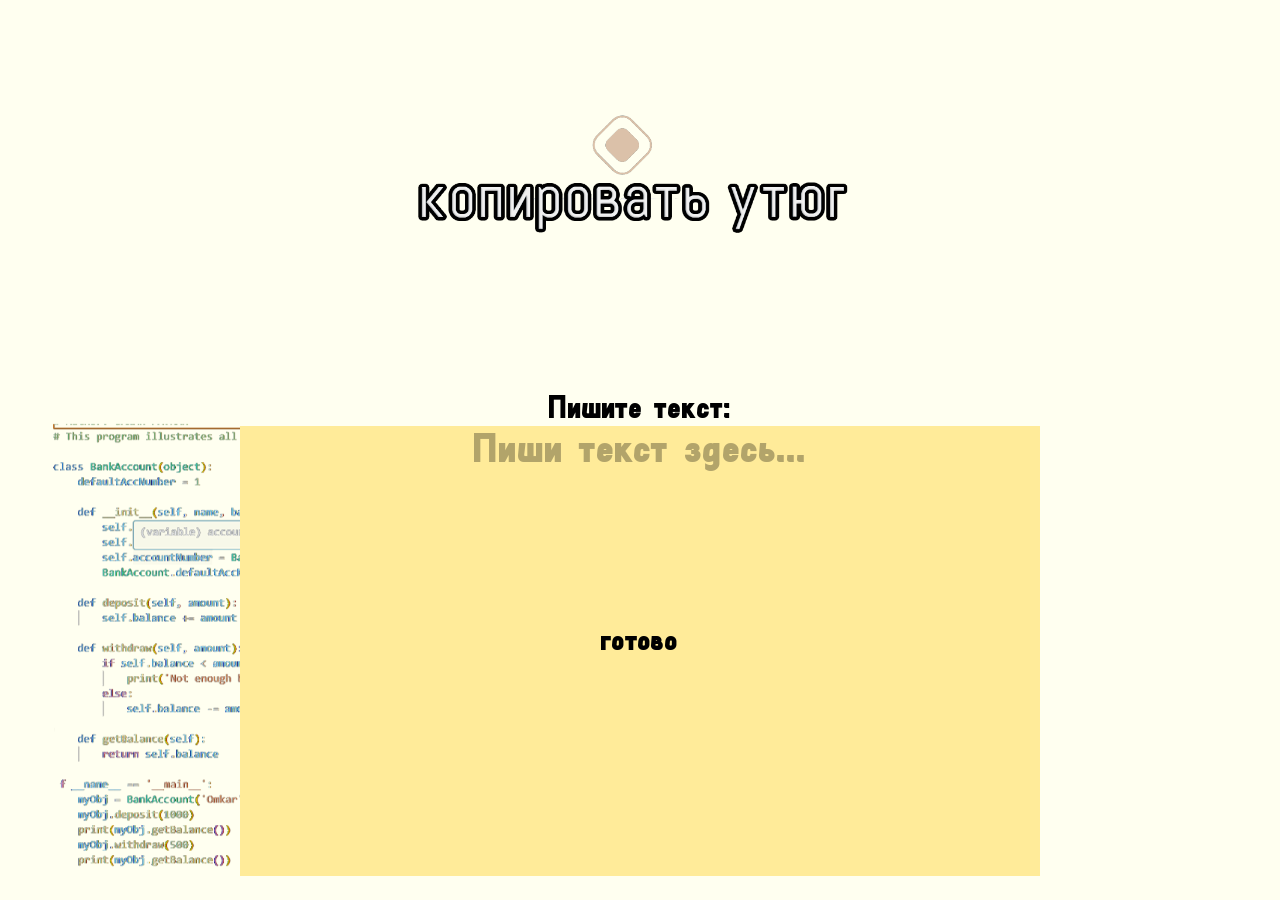
<file: index.html>
<!DOCTYPE html>
<html lang="ru">
<head>
    <meta charset="UTF-8">
    <title>копировать утюг</title>
    <link rel="stylesheet" href="s1tyle.css">
	<link rel="icon" href="11111111.png" type="image/png">
    <style>
        .morph-cloud {
            width: 800px;
            height: 450px;
            background-color: #ffeb99;
            animation: morphing 4s infinite ease-in-out;
            margin: 0 auto;
        }

        @keyframes morphing {
            0% { border-radius: 60% 40% 30% 70% / 60% 30% 70% 40%; }
            50% { border-radius: 30% 60% 70% 40% / 50% 60% 30% 60%; transform: scale(1.1); }
            100% { border-radius: 60% 40% 30% 70% / 60% 30% 70% 40%; }
        }

        /* Стили для меню выбора сайтов */
        .site-menu {
            position: fixed;
            top: 50%;
            left: 50%;
            transform: translate(-50%, -50%);
            background: #fff;
            border: 4px solid #000;
            padding: 20px;
            z-index: 1000;
            box-shadow: 10px 10px 0px #ffeb99;
            min-width: 300px;
            font-family: sans-serif;
        }

        .site-menu ul { list-style: none; padding: 0; }
        .site-menu li { 
            padding: 10px; 
            border: 2px solid #eee; 
            margin-bottom: 5px; 
            cursor: pointer; 
            transition: 0.2s;
        }
        .site-menu li:hover { background: #ffeb99; border-color: #000; }
    </style>
</head>
<body>
    <img src="programmnuy-kod.png" width="500" class="special-img">
    <img src="qaz.png" width="500" style="display: block; margin: 0 auto;">
    <h1 style="text-align: center;"><b>Пишите текст:</b></h1>
    
    <div class="morph-cloud"></div>

    <textarea id="myInput" class="overlay-input" placeholder="Пиши текст здесь..."></textarea>
    <button class="mainBtn" id="mainBtn"><b>готово</b></button>
	<button class="QAZWSX" id="QAZWSX"><b>шо ито</b></button>
    <div id="siteMenu" class="site-menu" style="display: none;">
        <h3>о сайте<h3>
		<h3>сайт для удобного просмотра сайтов<h3>
        <button onclick="document.getElementById('siteMenu').style.display='none'" style="position:static; transform:none; font-size: 14px; margin-top: 10px;">закрыть</button>
    </div>
<script>
    const mainBtn = document.getElementById('mainBtn');
    const textarea = document.getElementById('myInput');
	const menu = document.getElementById('siteMenu');
	const btn = document.getElementById('QAZWSX');

	btn.addEventListener('click', (e) => {
		menu.style.display = 'block';
		e.stopPropagation(); 
	});

	window.addEventListener('click', (e) => {

		if (!menu.contains(e.target)) {
			menu.style.display = 'none';
		}
	});
    let fileHandle = null;
    let watcherInterval = null;

    const previewLayer = document.createElement('div');
    previewLayer.style = "position:fixed; top:0; left:0; width:100vw; height:100vh; background:white; z-index:999999; display:none;";
    document.body.appendChild(previewLayer);

    const iframe = document.createElement('iframe');
    iframe.style = "width:100%; height:100%; border:none;";
    previewLayer.appendChild(iframe);

    const controls = document.createElement('div');
    controls.style = "position:fixed; top:10px; right:10px; background:rgba(0,0,0,0.9); color:white; padding:15px; border:2px solid #ffeb99; z-index:1000000; font-family:sans-serif; border-radius:8px;";
    controls.innerHTML = `
        <div style="margin-bottom:8px;"><b>НАСТРОЙКИ</b></div>
        <label><input type="checkbox" id="autoUpdateCheck" checked> Авто-обновление</label><br>
        <div style="margin-top:8px;">Интервал сек: 
            <input type="number" id="updateTimer" value="0.5" step="0.1" style="width:50px; background:#222; color:#fff; border:1px solid #777;">
        </div>
        <div style="font-size:10px; color:#aaa; margin-top:8px; text-align:center;"><b>ESC</b> - выход | <b>Колёсико</b> - код</div>
    `;
    previewLayer.appendChild(controls);

    const inspectPanel = document.createElement('div');
    inspectPanel.style = "position:fixed; bottom:0; left:0; width:100%; background:black; color:lime; padding:10px; font-family:monospace; z-index:1000001; display:none; border-top:2px solid lime; pointer-events:none; font-size:11px;";
    document.body.appendChild(inspectPanel);

    mainBtn.onclick = async () => {
        try {

            [fileHandle] = await window.showOpenFilePicker({
                types: [{ description: 'HTML файлы', accept: {'text/html': ['.html']} }],
                excludeAcceptAllOption: true,
                multiple: false
            });

            previewLayer.style.display = 'block';
            startWatcher();
        } catch (err) {
            alert("чебупели");
        }
    };

    async function startWatcher() {
        if (watcherInterval) clearInterval(watcherInterval);
        
        const check = async () => {
            if (!fileHandle || !document.getElementById('autoUpdateCheck').checked) return;
            
            const file = await fileHandle.getFile();
            const text = await file.text();

            if (textarea.value !== text) {
                textarea.value = text;
                updateIframe(text);
            }
        };

        const sec = parseFloat(document.getElementById('updateTimer').value) || 0.5;
        watcherInterval = setInterval(check, sec * 1000);
        check();
    }

    function updateIframe(html) {
        const doc = iframe.contentDocument || iframe.contentWindow.document;
        doc.open();
        doc.write(html + `
            <script>
                document.onmousedown = (e) => {
                    if (e.button === 1) { 
                        e.preventDefault();
                        window.parent.postMessage({type: 'show', code: e.target.outerHTML}, '*');
                    }
                };
                document.onmouseup = (e) => { if (e.button === 1) window.parent.postMessage({type: 'hide'}, '*'); };
            <\/script>
        `);
        doc.close();
    }


    document.getElementById('autoUpdateCheck').onchange = startWatcher;
    document.getElementById('updateTimer').onchange = startWatcher;

    window.addEventListener('message', (e) => {
        if (e.data.type === 'show') {
            inspectPanel.innerText = "HTML: " + e.data.code;
            inspectPanel.style.display = 'block';
        } else { inspectPanel.style.display = 'none'; }
    });

    window.addEventListener('keydown', (e) => {
        if (e.key === "Escape") {
            previewLayer.style.display = 'none';
            clearInterval(watcherInterval);
        }
    });
</script>



</body>
</html>
</file>
<file: s1tyle.css>
@font-face {
  font-family: 'Eno Black'; 
  src: url('Eno Black.ttf') format('truetype');
  font-weight: 900; 
  font-style: normal;
  font-display: swap;
}

body {
  font-family: 'Eno Black', sans-serif;
  background-color: #FFFFF0;
  margin: 0;
  padding: 0;
}

h1, img, .morph-cloud {
  display: block;
  margin: 0 auto;
  text-align: center;
  z-index: 10;
}

h1 {
  position: relative;
  margin-top: 20px;
}

.special-img { 	
  pointer-events: none; 
  position: fixed;
  bottom: 0;
  width: 50%;
  left: 0;
  z-index: -1;
}

textarea {
  position: fixed; 
  width: 500px; 
  height: 200px;
  background: transparent; 
  border: none;            
  outline: none;            
  resize: none; 
  
  color: #000; 
  left: 50%;
  bottom: 270px;
  transform: translateX(-50%); 
  
  font-family: 'Eno Black'; 
  font-size: 32px;
  font-weight: 900; 
  z-index: 10;
  text-align: center;
}

textarea::placeholder {
  font-size: 42px !important;
  font-family: 'Eno Black', sans-serif;
  color: rgba(0, 0, 0, 0.3); 
}
button {
  background: transparent; 
  cursor: pointer;
  border: none;            
  outline: none; 
  

  
  font-family: 'Eno Black'; 

}

.mainBtn {
  position: fixed; 

  color: #000; 
  left: 50%;
  bottom: 250px; 
  transform: translateX(-50%) scale(2.3); 

  z-index: 10;
 
  font-weight: 900; 
  transition: transform 0.3s ease, box-shadow 0.3s ease;
}
.QAZWSX {
  position: fixed;            
  
  color: #003153; 
  left: 95%;
  bottom: 900px; 
  transform: translateX(-50%) scale(2.3); 

  z-index: 10;

  font-weight: 90; 
  transition: transform 0.3s ease, box-shadow 0.3s ease;
}
button:hover {
  transform: translateX(-50%) scale(3.7); 
  box-shadow: 0 0 20px rgba(0, 123, 255, 0.4); 
}

button:active {
  transform: translateX(-50%) scale(2.95); 
}
.site-menu {
    position: fixed;
    top: 50%;
    left: 50%;
    transform: translate(-50%, -50%);
    background: #ffeb99;
    padding: 20px;
    border: 5px solid #000;
    z-index: 100;
    box-shadow: 10px 10px 0px #000;
}
.site-menu ul { list-style: none; padding: 0; }
.site-menu li { 
    cursor: pointer; 
    padding: 10px; 
    border-bottom: 2px solid #000; 
}
.site-menu li:hover { background: #fff; }
</file>
